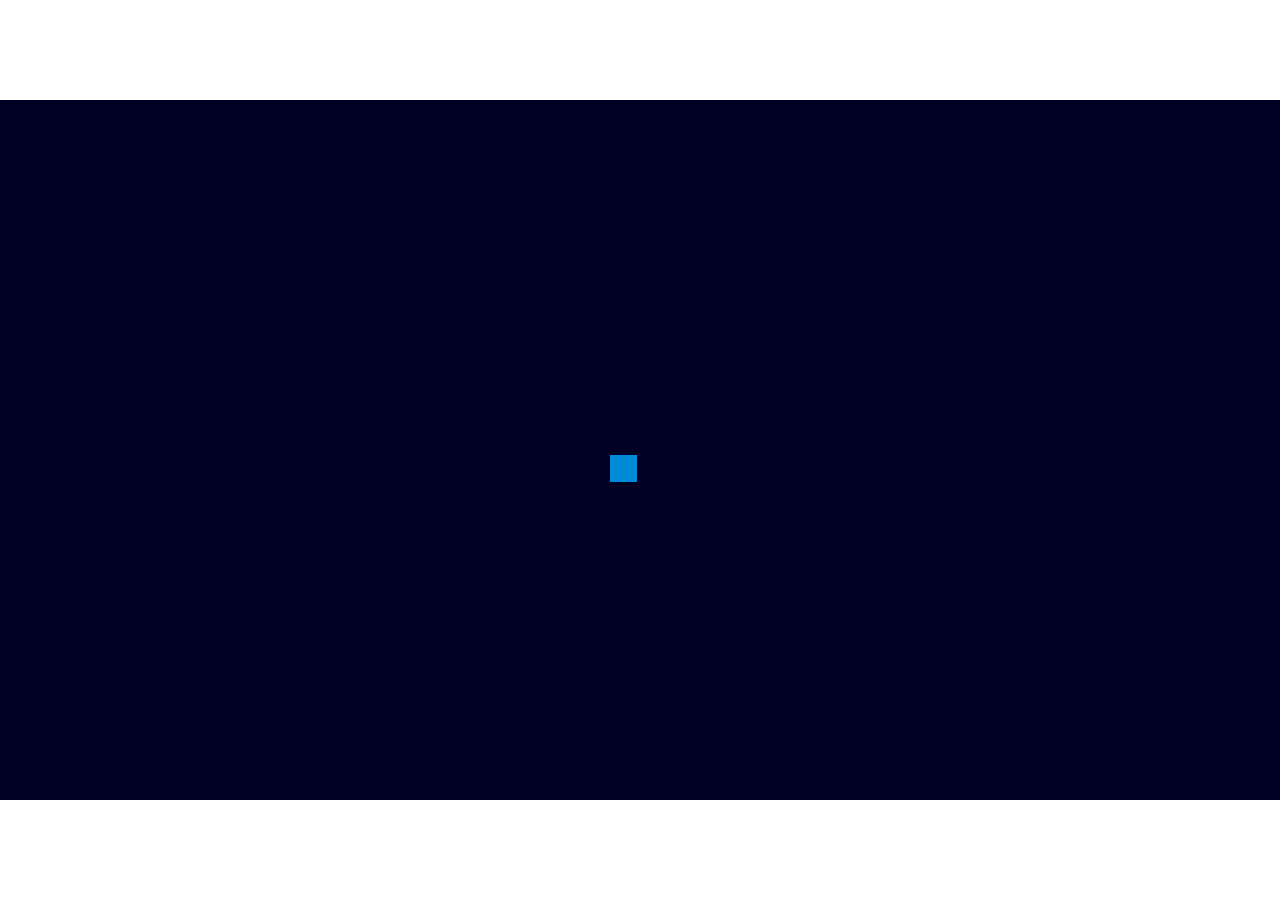
<file: www/rocketmaths/rocketMaths.html>
<!DOCTYPE html>
<!--
	NOTES:
	1. All tokens are represented by '$' sign in the template.
	2. You can write your code only wherever mentioned.
	3. All occurrences of existing tokens will be replaced by their appropriate values.
	4. Blank lines will be removed automatically.
	5. Remove unnecessary comments before creating your template.
-->
<html>
<head>
<meta charset="UTF-8">
<meta name="authoring-tool" content="Adobe_Animate_CC">
<title>rocketMaths</title>
<!-- write your code here -->
<style>
  #animation_container, #_preload_div_ {
	position:absolute;
	margin:auto;
	left:0;right:0;
	top:0;bottom:0;
  }
</style>
<script src="https://code.createjs.com/createjs-2015.11.26.min.js"></script>
<script src="rocketMaths.js"></script>
<script>
// Global Scripts
	var score = 0;
var name = prompt ("What is your name?");</script>
<script>
var canvas, stage, exportRoot, anim_container, dom_overlay_container, fnStartAnimation;
function init() {
	canvas = document.getElementById("canvas");
	anim_container = document.getElementById("animation_container");
	dom_overlay_container = document.getElementById("dom_overlay_container");
	var comp=AdobeAn.getComposition("7BE66CCC83959849B7BF2A50A4627724");
	var lib=comp.getLibrary();
	var loader = new createjs.LoadQueue(false);
	loader.installPlugin(createjs.Sound);
	loader.addEventListener("fileload", function(evt){handleFileLoad(evt,comp)});
	loader.addEventListener("complete", function(evt){handleComplete(evt,comp)});
	var lib=comp.getLibrary();
	loader.loadManifest(lib.properties.manifest);
}
function handleFileLoad(evt, comp) {
	var images=comp.getImages();	
	if (evt && (evt.item.type == "image")) { images[evt.item.id] = evt.result; }	
}
function handleComplete(evt,comp) {
	//This function is always called, irrespective of the content. You can use the variable "stage" after it is created in token create_stage.
	var lib=comp.getLibrary();
	var ss=comp.getSpriteSheet();
	var queue = evt.target;
	var ssMetadata = lib.ssMetadata;
	for(i=0; i<ssMetadata.length; i++) {
		ss[ssMetadata[i].name] = new createjs.SpriteSheet( {"images": [queue.getResult(ssMetadata[i].name)], "frames": ssMetadata[i].frames} )
	}
	var preloaderDiv = document.getElementById("_preload_div_");
	preloaderDiv.style.display = 'none';
	canvas.style.display = 'block';
	exportRoot = new lib.rocketMaths();
	stage = new lib.Stage(canvas);	
	//Registers the "tick" event listener.
	fnStartAnimation = function() {
		stage.addChild(exportRoot);
		createjs.Ticker.setFPS(lib.properties.fps);
		createjs.Ticker.addEventListener("tick", stage);
	}	    
	//Code to support hidpi screens and responsive scaling.
	function makeResponsive(isResp, respDim, isScale, scaleType) {		
		var lastW, lastH, lastS=1;		
		window.addEventListener('resize', resizeCanvas);		
		resizeCanvas();		
		function resizeCanvas() {			
			var w = lib.properties.width, h = lib.properties.height;			
			var iw = window.innerWidth, ih=window.innerHeight;			
			var pRatio = window.devicePixelRatio || 1, xRatio=iw/w, yRatio=ih/h, sRatio=1;			
			if(isResp) {                
				if((respDim=='width'&&lastW==iw) || (respDim=='height'&&lastH==ih)) {                    
					sRatio = lastS;                
				}				
				else if(!isScale) {					
					if(iw<w || ih<h)						
						sRatio = Math.min(xRatio, yRatio);				
				}				
				else if(scaleType==1) {					
					sRatio = Math.min(xRatio, yRatio);				
				}				
				else if(scaleType==2) {					
					sRatio = Math.max(xRatio, yRatio);				
				}			
			}			
			canvas.width = w*pRatio*sRatio;			
			canvas.height = h*pRatio*sRatio;
			canvas.style.width = anim_container.style.width = dom_overlay_container.style.width = preloaderDiv.style.width = w*sRatio+'px';				
			canvas.style.height = anim_container.style.height = dom_overlay_container.style.height = preloaderDiv.style.height = h*sRatio+'px';
			stage.scaleX = pRatio*sRatio;			
			stage.scaleY = pRatio*sRatio;			
			lastW = iw; lastH = ih; lastS = sRatio;            
			stage.tickOnUpdate = false;            
			stage.update();            
			stage.tickOnUpdate = true;		
		}
	}
	makeResponsive(true,'both',false,1);	
	AdobeAn.compositionLoaded(lib.properties.id);
	fnStartAnimation();
}
function playSound(id, loop) {
	return createjs.Sound.play(id, createjs.Sound.INTERRUPT_EARLY, 0, 0, loop);
}
</script>
<!-- write your code here -->
</head>
<body onload="init();" style="margin:0px;">
	<div id="animation_container" style="background-color:rgba(0, 0, 36, 1.00); width:1280px; height:700px">
		<canvas id="canvas" width="1280" height="700" style="position: absolute; display: none; background-color:rgba(0, 0, 36, 1.00);"></canvas>
		<div id="dom_overlay_container" style="pointer-events:none; overflow:hidden; width:1280px; height:700px; position: absolute; left: 0px; top: 0px; display: none;">
		</div>
	</div>
    <div id='_preload_div_' style='position:absolute; top:0; left:0; display: inline-block; height:700px; width: 1280px; text-align: center;'>	<span style='display: inline-block; height: 100%; vertical-align: middle;'></span>	<img src=images/_preloader.gif style='vertical-align: middle; max-height: 100%'/></div>
</body>
</html>
</file>
